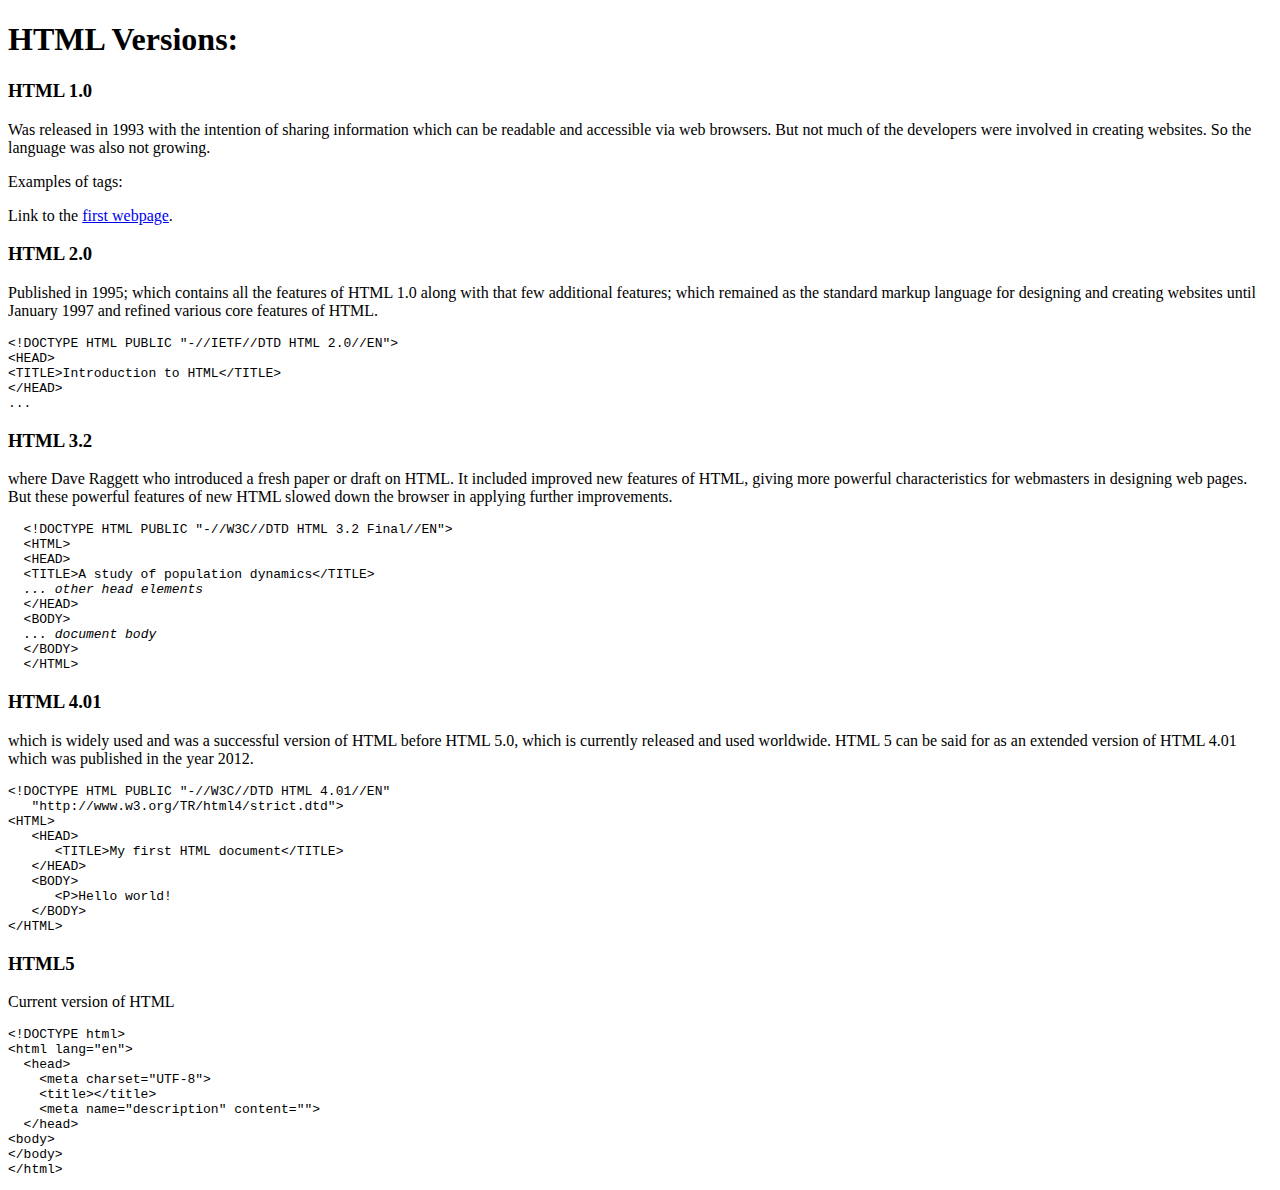
<file: index.HTML>
<!DOCTYPE html>
<html lang="en">
<head>
    <meta charset="UTF-8">
    <meta name="viewport" content="width=device-width, initial-scale=1.0">
    <title>HTML Versions</title>
</head>

<body>

<h1>HTML Versions: </h1>

<h3>HTML 1.0</h3>
<p>Was released in 1993 with the intention of sharing information which can be readable and accessible via web browsers.
But not much of the developers were involved in creating websites. So the language was also not growing.</p>
<p>Examples of tags:</p>

<p>Link to the <a href="http://info.cern.ch/hypertext/WWW/TheProject.html" target="blank">first webpage</a>.</p>


<h3>HTML 2.0</h3>
<p>Published in 1995; which contains all the features of HTML 1.0 along with that few additional features; which remained
as the standard markup language for designing and creating websites until January 1997 and refined various core features
of HTML.</p>

<pre>
&#60;!DOCTYPE HTML PUBLIC "-//IETF//DTD HTML 2.0//EN"&#62;
&#60;HEAD&#62;
&#60;TITLE&#62;Introduction to HTML&#60;/TITLE&#62;
&#60;/HEAD&#62;
...
</PRE>

<h3>HTML 3.2</h3>
<P>where Dave Raggett who introduced a fresh paper or draft on HTML. It included improved new features of HTML, giving more
powerful characteristics for webmasters in designing web pages. But these powerful features of new HTML slowed down the
browser in applying further improvements.</P>

<pre>  &lt;!DOCTYPE HTML PUBLIC "-//W3C//DTD HTML 3.2 Final//EN"&gt;
  &lt;HTML&gt;
  &lt;HEAD&gt;
  &lt;TITLE&gt;A study of population dynamics&lt;/TITLE&gt;
  <i>... other head elements</i>
  &lt;/HEAD&gt;
  &lt;BODY&gt;
  <i>... document body</i>
  &lt;/BODY&gt;
  &lt;/HTML&gt;</pre>
</div>

<h3>HTML 4.01</h3>
<P>which is widely used and was a successful version of HTML before HTML 5.0, which is currently released and used
worldwide. HTML 5 can be said for as an extended version of HTML 4.01 which was published in the year 2012.</P>

<pre>
&lt;!DOCTYPE HTML PUBLIC "-//W3C//DTD HTML 4.01//EN"
   "http://www.w3.org/TR/html4/strict.dtd"&gt;
&lt;HTML&gt;
   &lt;HEAD&gt;
      &lt;TITLE&gt;My first HTML document&lt;/TITLE&gt;
   &lt;/HEAD&gt;
   &lt;BODY&gt;
      &lt;P&gt;Hello world!
   &lt;/BODY&gt;
&lt;/HTML&gt; </pre>
</div>

<h3>HTML5</h3>
<p>Current version of HTML</p>
<pre>&lt;!DOCTYPE html&gt;
&lt;html lang=&quot;en&quot;&gt;
  &lt;head&gt;
    &lt;meta charset=&quot;UTF-8&quot;&gt;
    &lt;title&gt;&lt;/title&gt;
    &lt;meta name=&quot;description&quot; content=&quot;&quot;&gt;
  &lt;/head&gt;
&lt;body&gt;
&lt;/body&gt;
&lt;/html&gt;</pre>


</body>

</html>
</file>
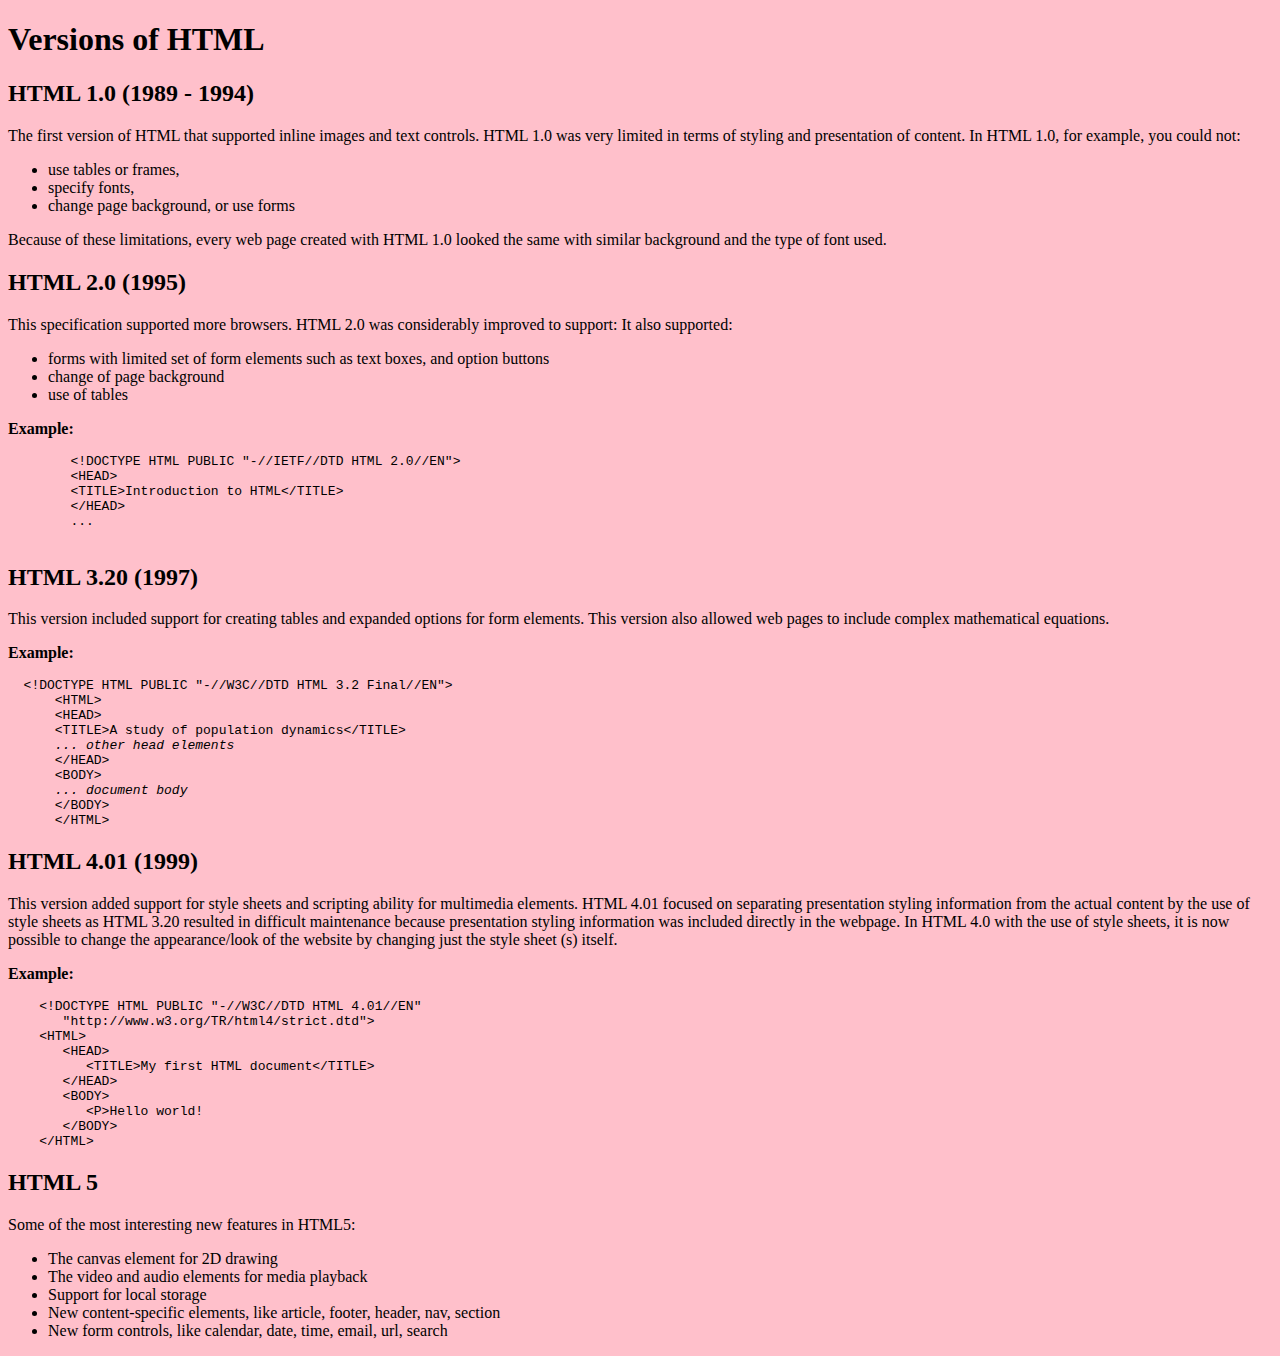
<file: index.html>
<!DOCTYPE html>
<html lang="en">
  <head>
    <meta charset="UTF-8" />
    <meta name="viewport" content="width=device-width, initial-scale=1.0" />
    <meta name="author" content="MarianaPantelic" />
    <title>Versions of HTML</title>
    <style>
        body
        {
           background-color: pink; 
        }
    </style>
  </head>
  <body>
    <h1>Versions of HTML</h1>

    <!-- The first Html Version: HTML 1.0 -->
    <h2>HTML 1.0 (1989 - 1994)</h2>

    <p>
      The first version of HTML that supported inline images and text controls.
      HTML 1.0 was very limited in terms of styling and presentation of content.
      In HTML 1.0, for example, you could not:
    </p>

    <ul>
      <li>use tables or frames,</li>
      <li>specify fonts,</li>
      <li>change page background, or use forms</li>
    </ul>

    <p>
      Because of these limitations, every web page created with HTML 1.0 looked
      the same with similar background and the type of font used.
    </p>

    <!-- HTML 2.0 -->
    <h2>HTML 2.0 (1995)</h2>
    <p>
      This specification supported more browsers. HTML 2.0 was considerably
      improved to support: It also supported:
    </p>

    <ul>
      <li>
        forms with limited set of form elements such as text boxes, and option
        buttons
      </li>
      <li>change of page background</li>
      <li>use of tables</li>
    </ul>

    <p><b>Example:</b></p>

    <pre>
        &#60;!DOCTYPE HTML PUBLIC "-//IETF//DTD HTML 2.0//EN"&#62;
        &#60;HEAD&#62;
        &#60;TITLE&#62;Introduction to HTML&#60;/TITLE&#62;
        &#60;/HEAD&#62;
        ...
    </pre>


    <!-- HTML 3.0 -->
    <h2>HTML 3.20 (1997)</h2>

    <p>
      This version included support for creating tables and expanded options for
      form elements. This version also allowed web pages to include complex
      mathematical equations.
    </p>

    <p><b>Example:</b></p>

    <pre>  &lt;!DOCTYPE HTML PUBLIC "-//W3C//DTD HTML 3.2 Final//EN"&gt;
      &lt;HTML&gt;
      &lt;HEAD&gt;
      &lt;TITLE&gt;A study of population dynamics&lt;/TITLE&gt;
      <i>... other head elements</i>
      &lt;/HEAD&gt;
      &lt;BODY&gt;
      <i>... document body</i>
      &lt;/BODY&gt;
      &lt;/HTML&gt;</pre>
    </div>

    <!--HTML 4.01-->
    <h2>HTML 4.01 (1999)</h2>

    <p>This version added support for style sheets and scripting ability for multimedia elements. HTML 4.01 focused on
    separating presentation styling information from the actual content by the use of style sheets as HTML 3.20 resulted in
    difficult maintenance because presentation styling information was included directly in the webpage. In HTML 4.0 with
    the use of style sheets, it is now possible to change the appearance/look of the website by changing just the style
    sheet (s) itself. </p>

    <p><b>Example:</b></p>

    <pre>
    &lt;!DOCTYPE HTML PUBLIC "-//W3C//DTD HTML 4.01//EN"
       "http://www.w3.org/TR/html4/strict.dtd"&gt;
    &lt;HTML&gt;
       &lt;HEAD&gt;
          &lt;TITLE&gt;My first HTML document&lt;/TITLE&gt;
       &lt;/HEAD&gt;
       &lt;BODY&gt;
          &lt;P&gt;Hello world!
       &lt;/BODY&gt;
    &lt;/HTML&gt; </pre>

    <!--HTML 5-->
    <h2>HTML 5</h2>

    <p>Some of the most interesting new features in HTML5:</p>

    <ul>
        <li>The canvas element for 2D drawing</li>
        <li>The video and audio elements for media playback</li>
        <li>Support for local storage</li>
        <li>New content-specific elements, like article, footer, header, nav, section</li>
        <li>New form controls, like calendar, date, time, email, url, search</li>
    </ul>

  </body>
</html>
</file>
